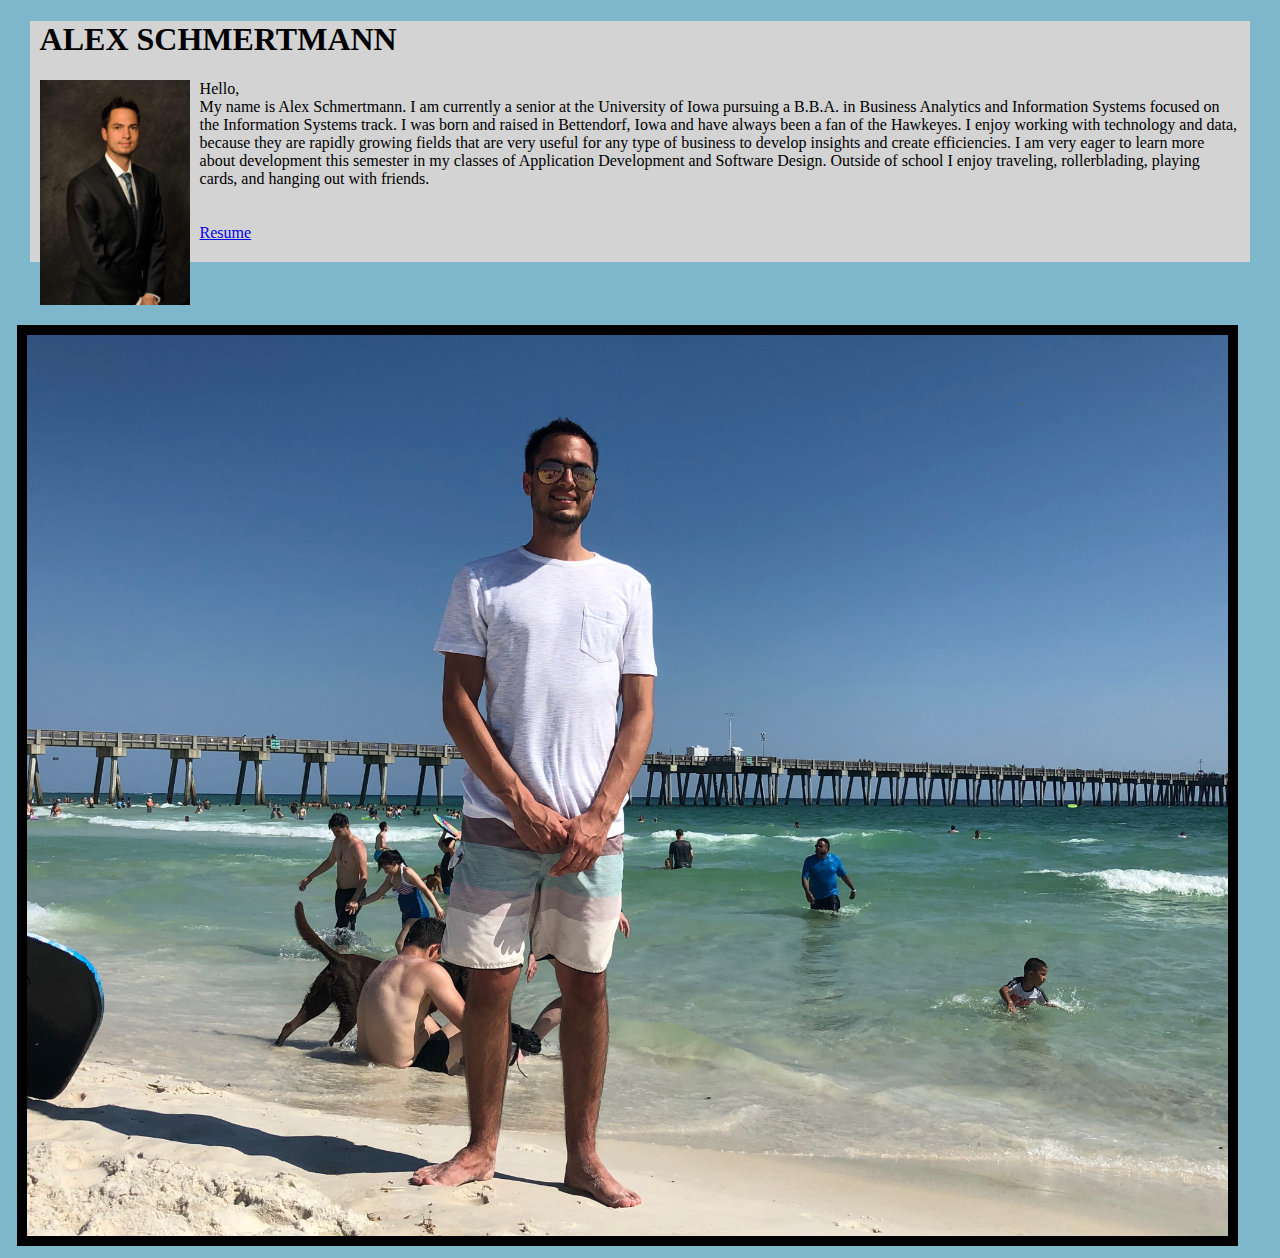
<file: index.html>
<!DOCTYPE html>
<html lang="en">

  <head>
    <meta charset="utf-8">
    <title> Alex Schmertmann  </title> 
     <link rel="stylesheet" type="text/css" href="./stylesheet.css">
</head>

  <body>
	<div class = home>
  <!-- page content -->
  <h1> ALEX SCHMERTMANN </h1>
  	<img src =career_fair.jpg alt=“Alex Schmertmann, University of Iowa" class = cfphoto
  	title ="Alex Schmertmann" width = 150px align = left />


	Hello, 
	<br>
	My name is Alex Schmertmann. I am currently a senior at the University of Iowa 
	pursuing a B.B.A. in Business Analytics and Information Systems focused on the
	Information Systems track. I was born and raised in Bettendorf, Iowa and have always 
	been a fan of the Hawkeyes. I enjoy working with technology and data, because they 
	are rapidly growing fields that are very useful for any type of business to develop 
	insights and create efficiencies. I am very eager to learn more about development 
	this semester in my classes of Application Development and Software Design. Outside 
	of school I enjoy traveling, rollerblading, playing cards, and hanging out with friends.
	
		
		
	<br>
	<br>
	<br>
	<a href=resume.html> Resume </a>
	</div>
	<img src =pcb.jpg alt="Alex Schmertmann, Panama City Beach" class= pcbphoto title = 
		"Alex Schmertmann" />

	
	

    
  </body>

</html>
</file>
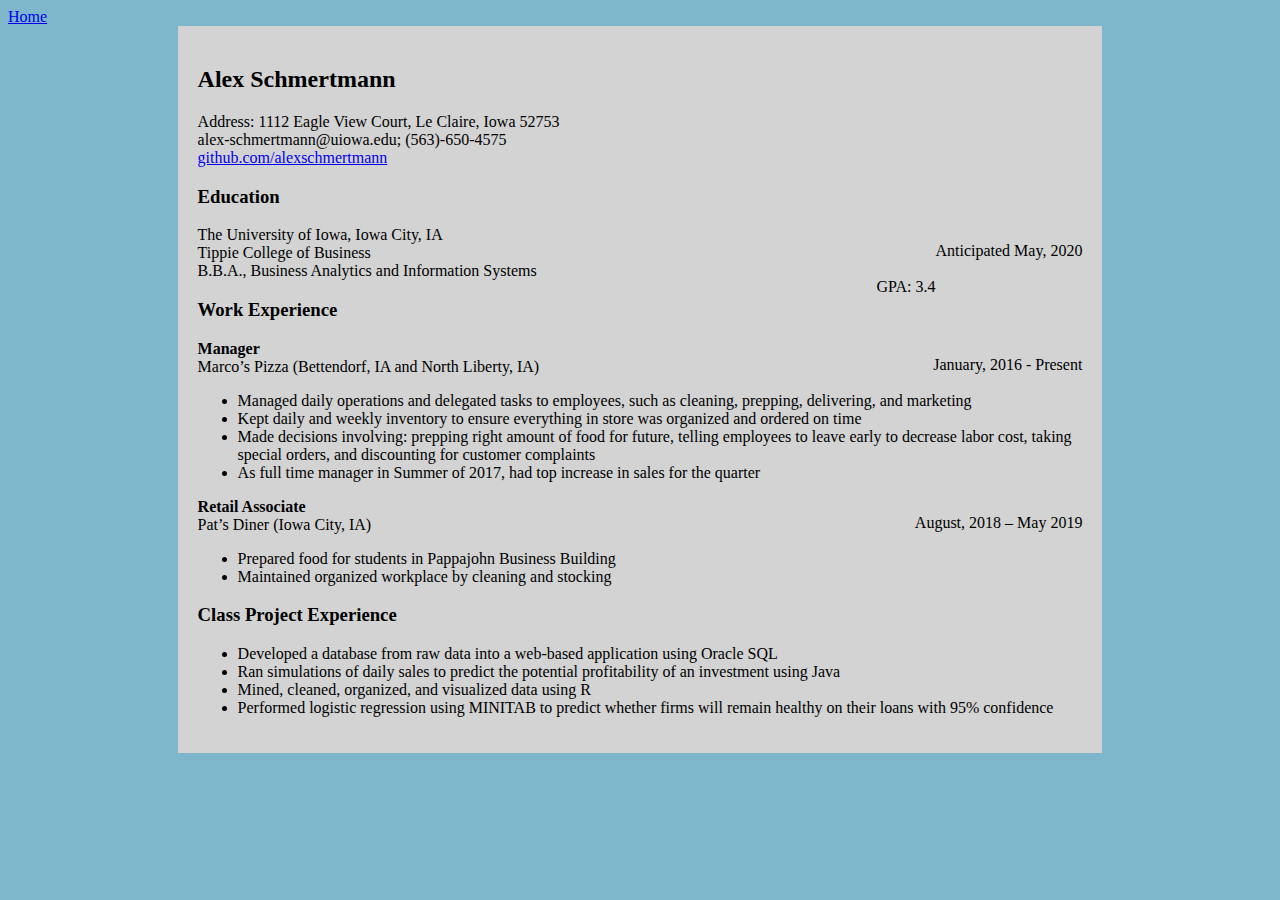
<file: resume.html>
<!DOCTYPE html>
<html lang="en">

  <head>
    <meta charset="utf-8">
    <title>Resume</title>
     <link rel="stylesheet" type="text/css" href="./stylesheet.css">
</head>

  <body>
	<a href=index.html> Home </a>
  <!-- page content -->	
  <div class=content>
	  
	  <h2> Alex Schmertmann </h2>

	  <p> 
Address: 1112 Eagle View Court, Le Claire, Iowa 52753
<br>
alex-schmertmann@uiowa.edu; (563)-650-4575
<br>
<a href=https://github.com/alexschmertmann> github.com/alexschmertmann</a>
<br>
<h3>Education</h3> <p class=rightalign> Anticipated May, 2020 </p>
The University of Iowa, Iowa City, IA 
<br>
Tippie College of Business
<br>
B.B.A., Business Analytics and Information Systems <p class=rightalign> GPA: 3.4</p?>
<h3>Work Experience </h3>
<span class= "Bold" > Manager </span> <p class=rightalign> January, 2016 - Present </p>
<br>
Marco’s Pizza (Bettendorf, IA and North Liberty, IA)
	<ul>			                                  
		<li>Managed daily operations and delegated tasks to employees, such as cleaning, prepping, delivering, and marketing</li>
		<li>Kept daily and weekly inventory to ensure everything in store was organized and ordered on time</li>
		<li>Made decisions involving: prepping right amount of food for future, telling employees to leave early to decrease labor cost, taking special orders, and discounting for customer complaints</li>
		<li>As full time manager in Summer of 2017, had top increase in sales for the quarter</li>
	</ul>

<span class= Bold>Retail Associate </span> <p class=rightalign> August, 2018 – May 2019</p>
<br>
Pat’s Diner (Iowa City, IA)
	<ul>
		<li>Prepared food for students in Pappajohn Business Building</li>
		<li>Maintained organized workplace by cleaning and stocking</li>
	</ul>

<h3>Class Project Experience </h3>
	<ul>
		<li>Developed a database from raw data into a web-based application using Oracle SQL</li>
		<li>Ran simulations of daily sales to predict the potential profitability of an investment using Java</li>
		<li>Mined, cleaned, organized, and visualized data using R</li>
		<li>Performed logistic regression using MINITAB to predict whether firms will remain healthy on their loans with 95% confidence </li>
	</ul>
	  </p>
    
	</div> 


    
  </body>

</html>
</file>
<file: stylesheet.css>
body {
  background-color:#7EB6CC;
}

.content{
  background-color:lightgray;
  width:70%; 
  margin: 0 auto; 
  text-align:left; 
  padding:20px;
}
.Bold {
	font-weight: bold;
}
.home{
  background-color:lightgray;
  width:95%; 
  margin: 0 auto; 
  text-align:left; 
  padding-right:10px;
  padding-left:10px;
  padding-bottom: 20px;
}
.cfphoto{
padding-right: 10px;
}

.pcbphoto{
margin-left: 9px;
margin-top: 20px;
border: 10px solid black;
width: 95%;
}

.rightalign{
float: right;
}
</file>
